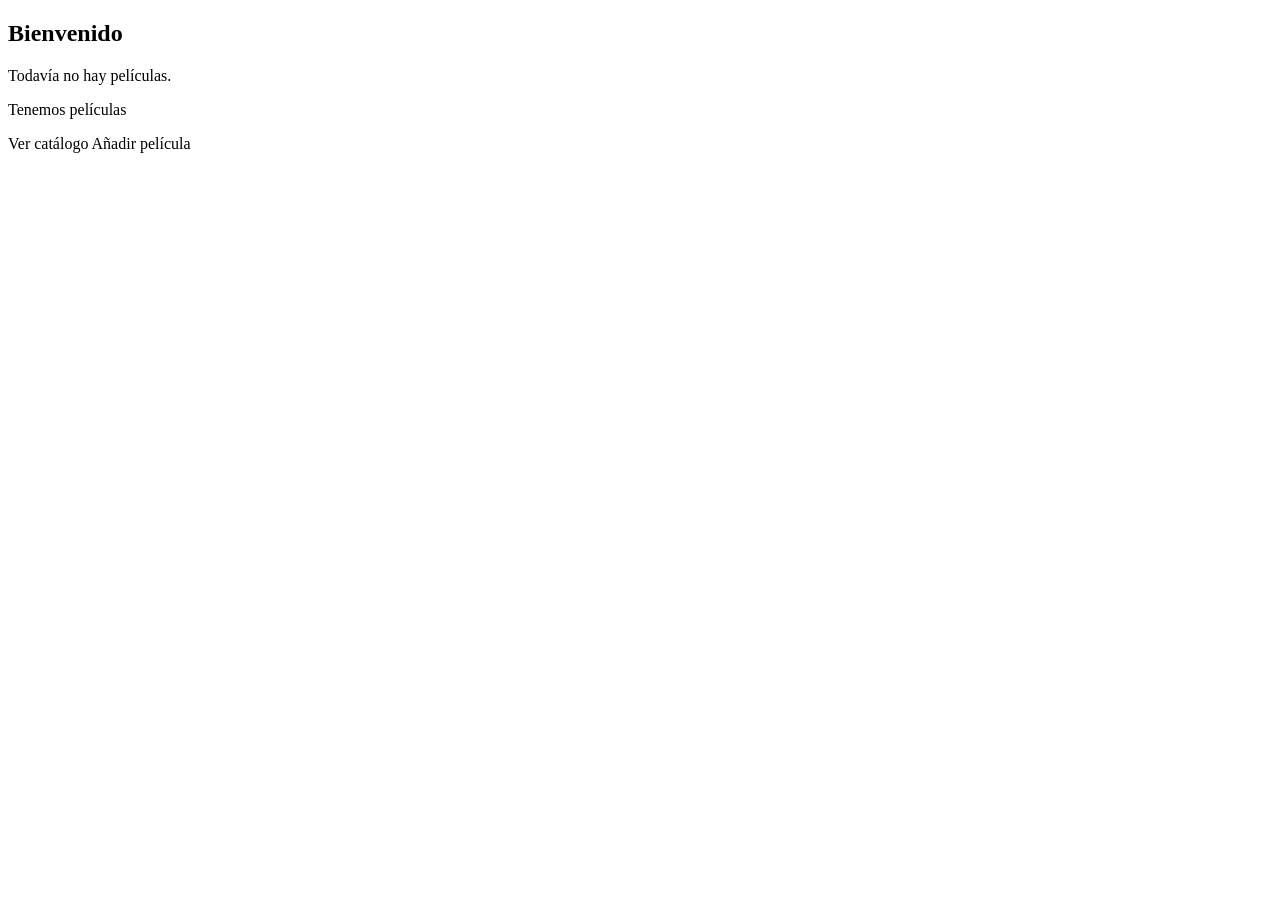
<file: cartelera/cartelera/target/classes/templates/index.html>
<!DOCTYPE html>
<html lang="es" xmlns:th="http://www.thymeleaf.org">
<head th:replace="~{fragmentos/comunes :: cabeza('Inicio')}"></head>
<body>
<header th:replace="~{fragmentos/comunes :: cabecera}"></header>
<nav th:replace="~{fragmentos/comunes :: menu('')}"></nav>

<main>
    <h2 th:text="|Bienvenido a #{app.nombre}|">Bienvenido</h2>
    <p th:if="${total == 0}">Todavía no hay películas.</p>
    <p th:unless="${total == 0}" th:text="|Tenemos ${total} película(s) en cartelera|">Tenemos películas</p>
    <p>
        <a th:href="@{/peliculas}">Ver catálogo</a>
        <a th:href="@{/peliculas/nueva}">Añadir película</a>
    </p>
</main>

<footer th:replace="~{fragmentos/comunes :: pie}"></footer>
</body>
</html>
</file>
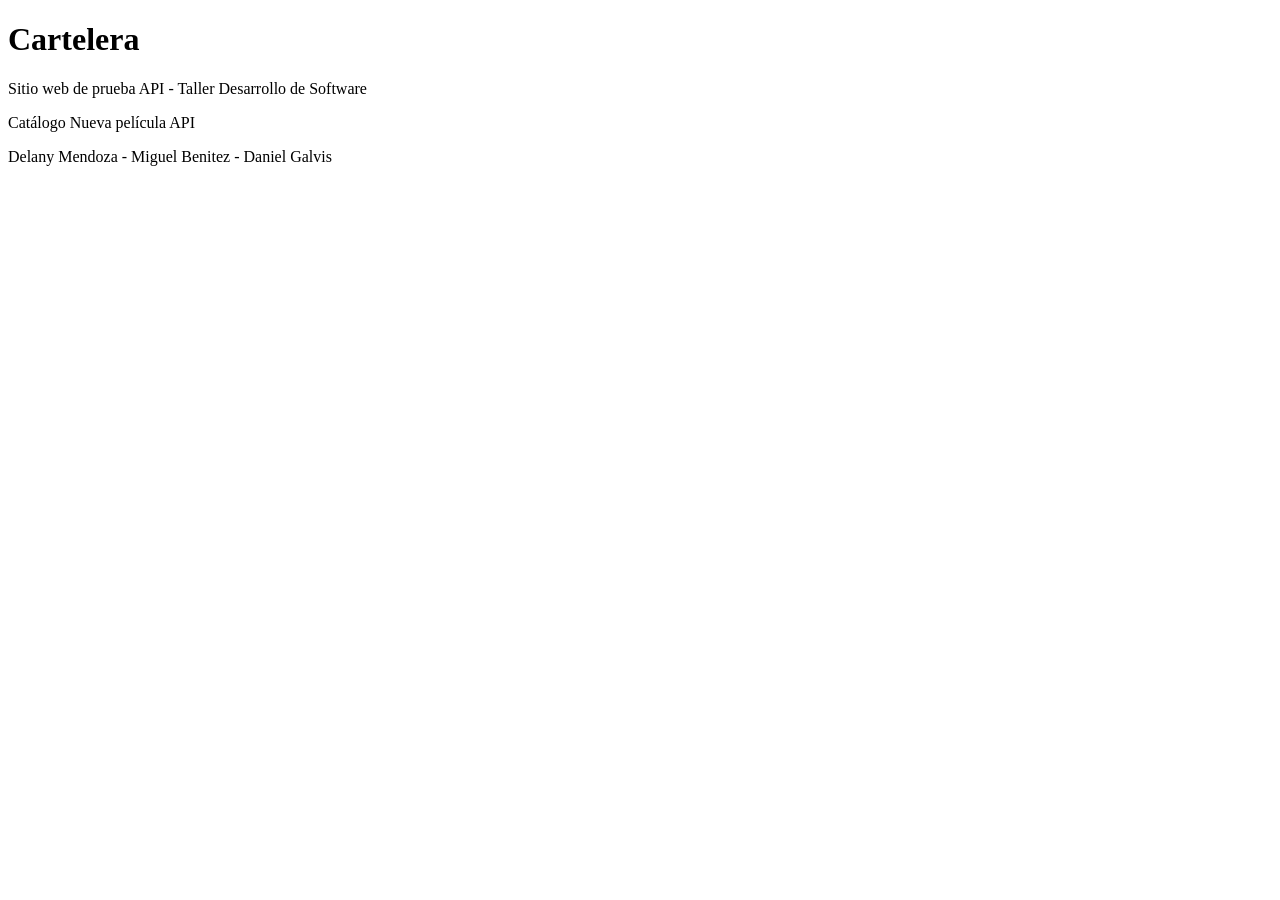
<file: cartelera/cartelera/target/classes/templates/fragmentos/comunes.html>
<!DOCTYPE html>
<html lang="es" xmlns:th="http://www.thymeleaf.org">

<head th:fragment="cabeza(titulo)">
    <meta charset="UTF-8">
    <meta name="viewport" content="width=device-width, initial-scale=1">
    <title th:text="${titulo} + ' · Cartelera'">Cartelera</title>
    <link rel="stylesheet" th:href="@{/css/style.css}">
</head>
<body>

    <header th:fragment="cabecera">
        <h1><a th:href="@{/}" th:text="#{app.nombre}">Cartelera</a></h1>
        <p class="sub">Sitio web de prueba API - Taller Desarrollo de Software</p>
    </header>

    <nav th:fragment="menu(activo)">
        <a th:href="@{/peliculas}"
        th:classappend="${activo == 'peliculas'} ? 'activo'"
        th:text="#{menu.catalogo}">Catálogo</a>
        <a th:href="@{/peliculas/nueva}"
        th:classappend="${activo == 'nueva'} ? 'activo'"
        th:text="#{menu.nueva}">Nueva película</a>
        <a th:href="@{/api/peliculas}">API</a>
    </nav>

    <footer th:fragment="pie">
        <p th:text="#{app.pie}">Delany Mendoza - Miguel Benitez - Daniel Galvis</p>
    </footer>

</body>
</html>
</file>
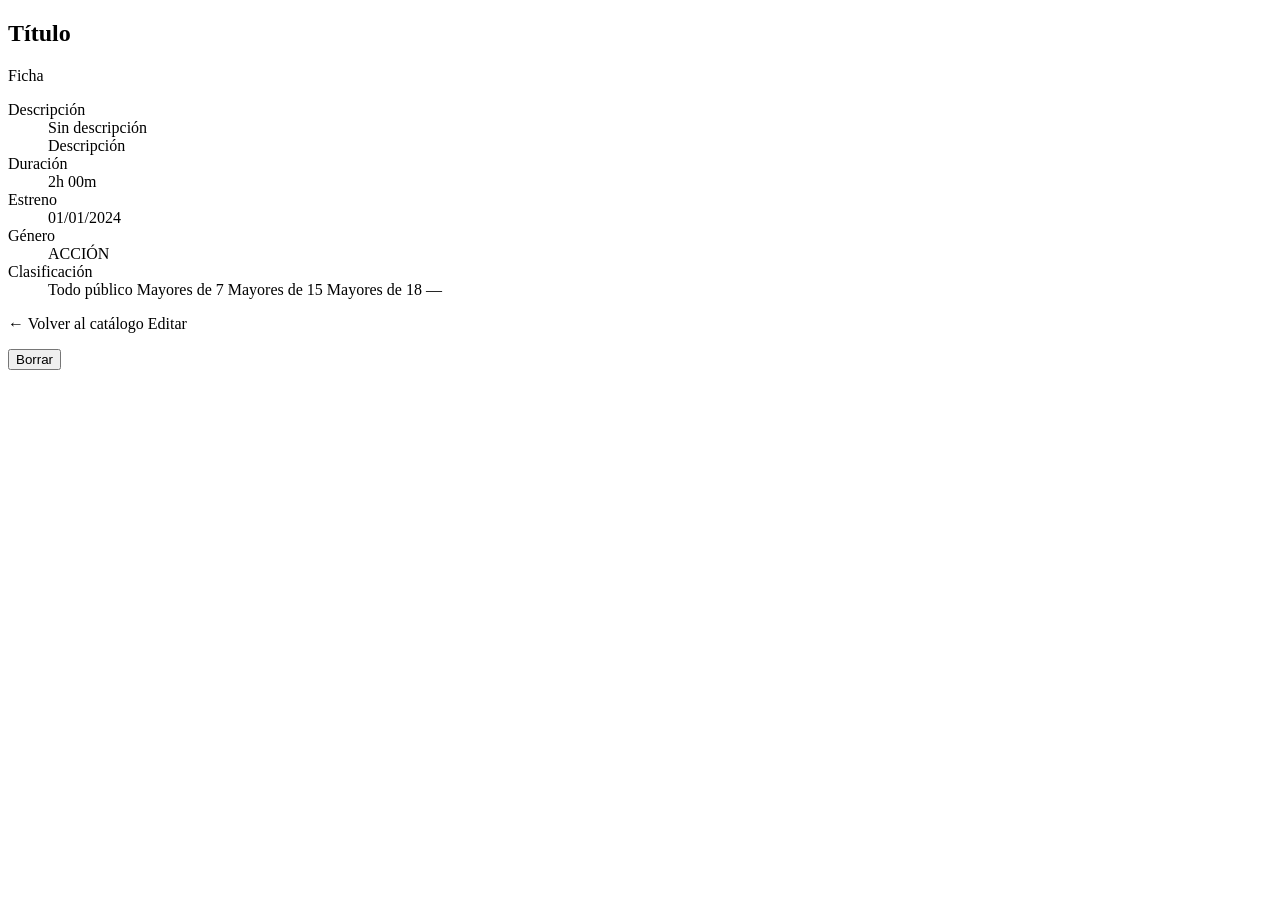
<file: cartelera/cartelera/target/classes/templates/peliculas/ficha.html>
<!DOCTYPE html>
<html lang="es" xmlns:th="http://www.thymeleaf.org">
<head th:replace="~{fragmentos/comunes :: cabeza(${pelicula.titulo})}"></head>
<body>
<header th:replace="~{fragmentos/comunes :: cabecera}"></header>
<nav th:replace="~{fragmentos/comunes :: menu('peliculas')}"></nav>

<main>

    <h2 th:text="${pelicula.titulo}">Título</h2>

    <p class="subtitulo" th:text="|Ficha #${pelicula.id} · ${pelicula.genero}|">Ficha</p>

    <dl>
        <dt>Descripción</dt>

        <dd th:if="${#strings.isEmpty(pelicula.descripcion)}" class="vacio">Sin descripción</dd>
        <dd th:unless="${#strings.isEmpty(pelicula.descripcion)}" th:text="${pelicula.descripcion}">Descripción</dd>

        <dt>Duración</dt>
        <dd th:text="${pelicula.duracion} ?: '—'">2h 00m</dd>

        <dt>Estreno</dt>
        <dd th:text="${pelicula.fechaEstreno != null} ? ${#temporals.format(pelicula.fechaEstreno, 'dd/MM/yyyy')} : '—'">01/01/2024</dd>

        <dt>Género</dt>
        <dd th:text="${pelicula.genero}">ACCIÓN</dd>

        <dt>Clasificación</dt>
        <dd>
            <span th:switch="${pelicula.clasificacion}">
                <span th:case="${T(com.project.cartelera.model.Clasificacion).TODO_PUBLICO}">Todo público</span>
                <span th:case="${T(com.project.cartelera.model.Clasificacion).MAYORES_DE_7}">Mayores de 7</span>
                <span th:case="${T(com.project.cartelera.model.Clasificacion).MAYORES_DE_15}">Mayores de 15</span>
                <span th:case="${T(com.project.cartelera.model.Clasificacion).MAYORES_DE_18}" class="adulta">Mayores de 18</span>
                <span th:case="*">—</span>
            </span>
        </dd>
    </dl>

    <p class="acciones">
        <a th:href="@{/peliculas}">← Volver al catálogo</a>
        <a th:href="@{/peliculas/{id}/editar(id=${pelicula.id})}">Editar</a>
    </p>

    <form method="post" th:action="@{/peliculas/{id}/borrar(id=${pelicula.id})}"
          onsubmit="return confirm('¿Borrar esta película?')">
        <button type="submit" class="peligro">Borrar</button>
    </form>
</main>

<footer th:replace="~{fragmentos/comunes :: pie}"></footer>
</body>
</html>
</file>
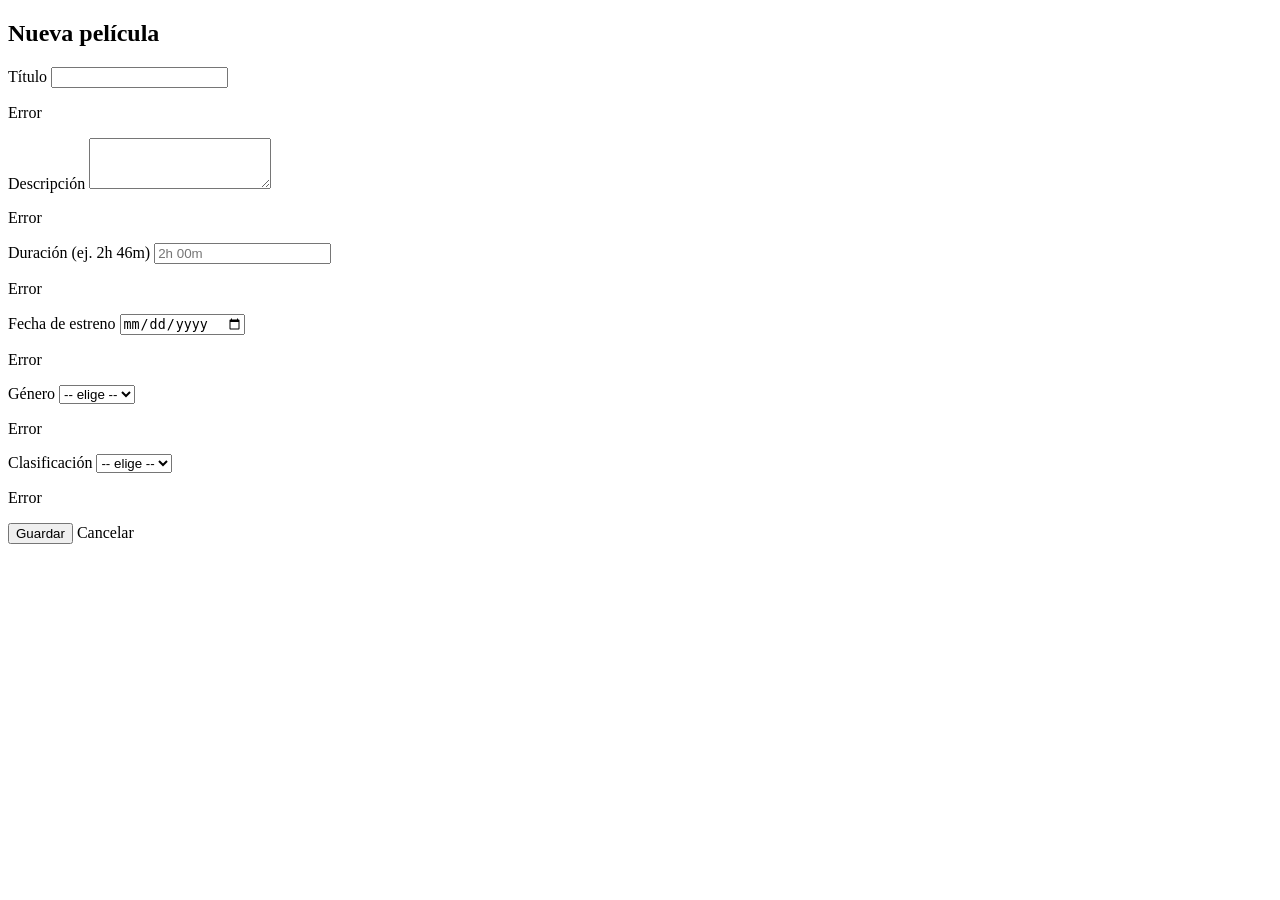
<file: cartelera/cartelera/target/classes/templates/peliculas/formulario.html>
<!DOCTYPE html>
<html lang="es" xmlns:th="http://www.thymeleaf.org">
<head th:replace="~{fragmentos/comunes :: cabeza('Película')}"></head>
<body>
<header th:replace="~{fragmentos/comunes :: cabecera}"></header>
<nav th:replace="~{fragmentos/comunes :: menu('nueva')}"></nav>

<main>

    <h2 th:text="${pelicula.id} == null ? 'Nueva película' : 'Editar película'">Nueva película</h2>

    <form method="post" th:object="${pelicula}"
          th:action="${pelicula.id} == null
                     ? @{/peliculas}
                     : @{/peliculas/{id}(id=${pelicula.id})}">

        <label>Título
            <input type="text" th:field="*{titulo}">
        </label>
        <p class="error" th:if="${#fields.hasErrors('titulo')}" th:errors="*{titulo}">Error</p>

        <label>Descripción
            <textarea th:field="*{descripcion}" rows="3"></textarea>
        </label>
        <p class="error" th:if="${#fields.hasErrors('descripcion')}" th:errors="*{descripcion}">Error</p>

        <label>Duración (ej. 2h 46m)
            <input type="text" th:field="*{duracion}" placeholder="2h 00m">
        </label>
        <p class="error" th:if="${#fields.hasErrors('duracion')}" th:errors="*{duracion}">Error</p>

        <label>Fecha de estreno
            <input type="date" th:field="*{fechaEstreno}">
        </label>
        <p class="error" th:if="${#fields.hasErrors('fechaEstreno')}" th:errors="*{fechaEstreno}">Error</p>

        <label>Género
            <select th:field="*{genero}">
                <option value="">-- elige --</option>
                <option th:each="g : ${T(com.project.cartelera.model.Genero).values()}"
                        th:value="${g.name}" th:text="${g.name}">ACCIÓN</option>
            </select>
        </label>
        <p class="error" th:if="${#fields.hasErrors('genero')}" th:errors="*{genero}">Error</p>

        <label>Clasificación
            <select th:field="*{clasificacion}">
                <option value="">-- elige --</option>
                <option th:each="c : ${T(com.project.cartelera.model.Clasificacion).values()}"
                        th:value="${c.name}" th:text="${c.name}">TP</option>
            </select>
        </label>
        <p class="error" th:if="${#fields.hasErrors('clasificacion')}" th:errors="*{clasificacion}">Error</p>

        <div class="botones">
            <button type="submit">Guardar</button>
            <a th:href="@{/peliculas}">Cancelar</a>
        </div>
    </form>
</main>

<footer th:replace="~{fragmentos/comunes :: pie}"></footer>
</body>
</html>
</file>
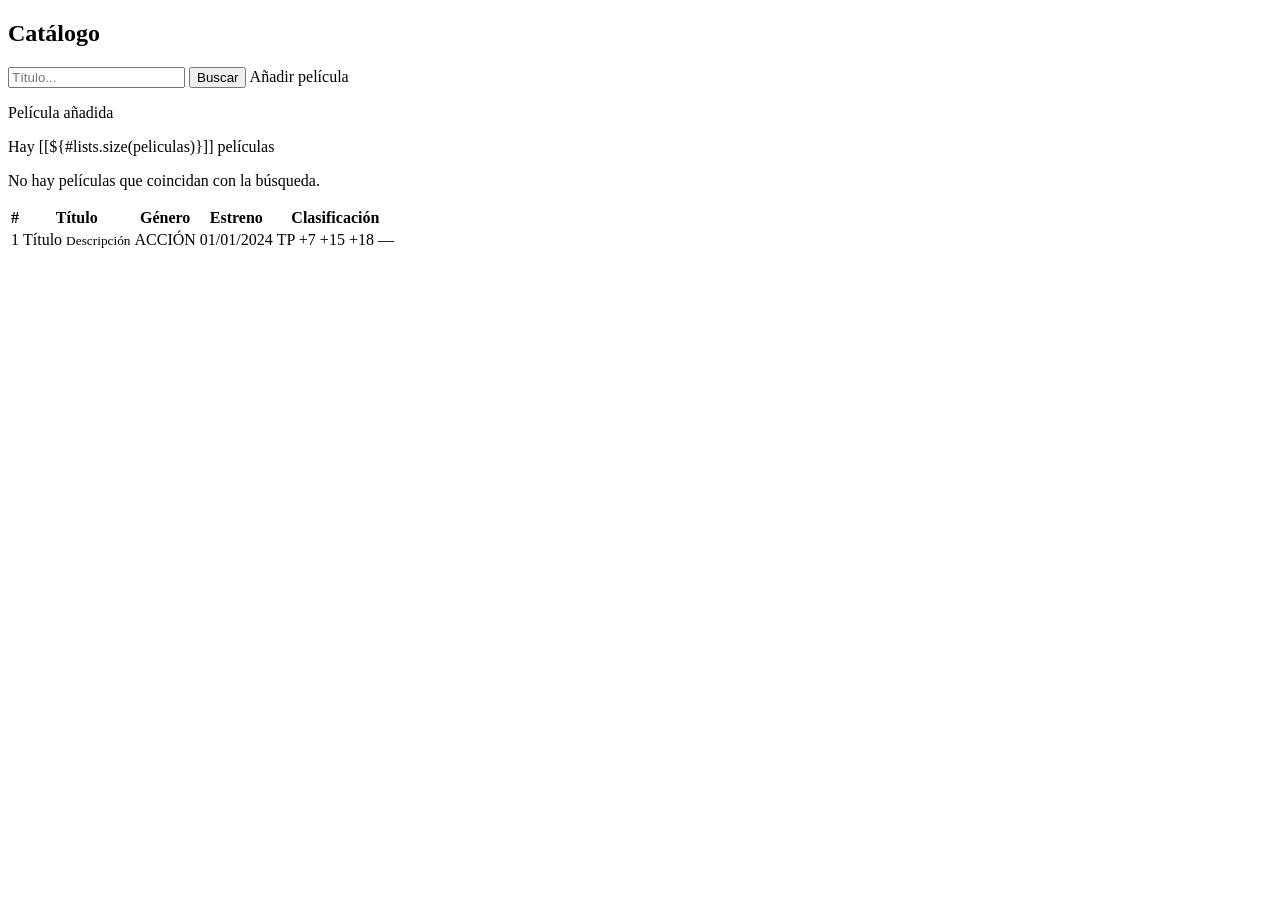
<file: cartelera/cartelera/target/classes/templates/peliculas/lista.html>
<!DOCTYPE html>
<html lang="es" xmlns:th="http://www.thymeleaf.org">
<head th:replace="~{fragmentos/comunes :: cabeza('Catálogo')}"></head>
<body>
<header th:replace="~{fragmentos/comunes :: cabecera}"></header>
<nav th:replace="~{fragmentos/comunes :: menu('peliculas')}"></nav>

<main>
    <h2>Catálogo</h2>

    <form method="get" th:action="@{/peliculas}">
        <input type="text" name="buscar" th:value="${buscar}" placeholder="Título...">
        <button type="submit">Buscar</button>
        <a th:href="@{/peliculas/nueva}">Añadir película</a>
    </form>

    <p class="aviso" th:if="${aviso}" th:text="${aviso}">Película añadida</p>

    <p class="resumen" th:unless="${#lists.isEmpty(peliculas)}"
       th:text="|Hay ${#lists.size(peliculas)} película(s) en cartelera|">
        Hay [[${#lists.size(peliculas)}]] películas
    </p>

    <p th:if="${#lists.isEmpty(peliculas)}" class="vacio">
        No hay películas que coincidan con la búsqueda.
    </p>

    <table th:unless="${#lists.isEmpty(peliculas)}">
        <thead>
        <tr>
            <th>#</th>
            <th>Título</th>
            <th>Género</th>
            <th>Estreno</th>
            <th>Clasificación</th>
        </tr>
        </thead>
        <tbody>
        <tr th:each="pelicula, iter : ${peliculas}"
            th:classappend="${iter.odd} ? 'impar'">
            <td th:text="${iter.count}">1</td>
            <td>
                <a th:href="@{/peliculas/{id}(id=${pelicula.id})}"
                   th:text="${pelicula.titulo}"
                   th:title="|Ver ficha de ${pelicula.titulo}|">Título</a>

                <small th:unless="${#strings.isEmpty(pelicula.descripcion)}"
                       th:text="${#strings.abbreviate(pelicula.descripcion, 40)}">Descripción</small>
            </td>
            <td th:text="${pelicula.genero}">ACCIÓN</td>
            <td th:text="${pelicula.fechaEstreno != null} ? ${#temporals.format(pelicula.fechaEstreno, 'dd/MM/yyyy')} : '—'">01/01/2024</td>
            <td>
                <span th:switch="${pelicula.clasificacion}">
                    <span th:case="${T(com.project.cartelera.model.Clasificacion).TODO_PUBLICO}">TP</span>
                    <span th:case="${T(com.project.cartelera.model.Clasificacion).MAYORES_DE_7}">+7</span>
                    <span th:case="${T(com.project.cartelera.model.Clasificacion).MAYORES_DE_15}">+15</span>
                    <span th:case="${T(com.project.cartelera.model.Clasificacion).MAYORES_DE_18}" class="adulta">+18</span>
                    <span th:case="*">—</span>
                </span>
            </td>
        </tr>
        </tbody>
    </table>

</main>

<footer th:replace="~{fragmentos/comunes :: pie}"></footer>
</body>
</html>
</file>
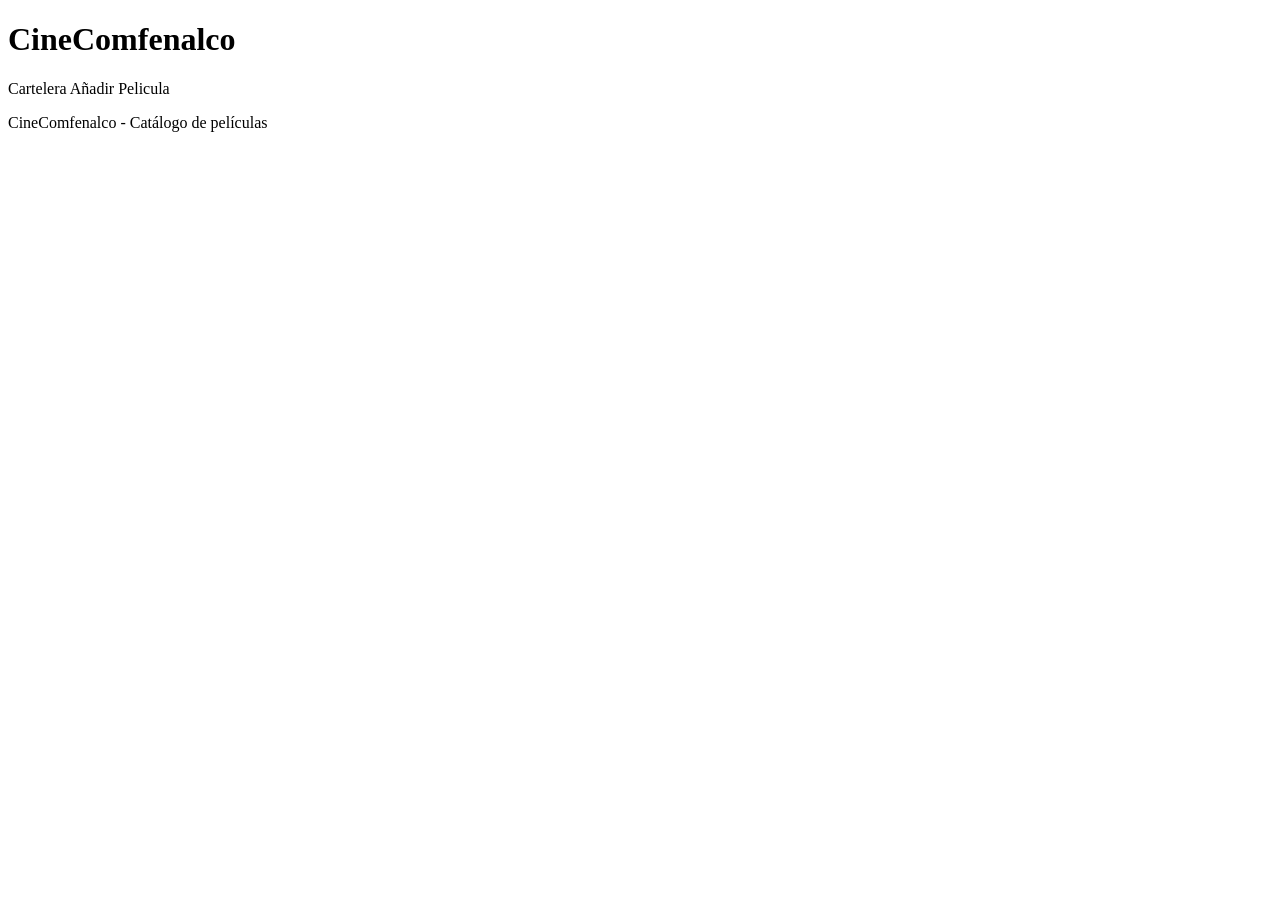
<file: cartelera/src/main/resources/templates/fragmentos/comunes.html>
<!DOCTYPE html>
<html lang="es" xmlns:th="http://www.thymeleaf.org">
<head th:fragment="cabeza">
    <meta charset="UTF-8">
    <meta name="viewport" content="width=device-width, initial-scale=1">
    <title th:text="CineComfenalco">CineComfenalco</title>
    <link rel="stylesheet" th:href="@{/css/estilos.css}">
</head>
<body>

    <header th:fragment="cabecera">
        <h1><a th:href="@{/}">CineComfenalco</a></h1>
    </header>

    <nav th:fragment="menu(activo)">
        <a th:href="@{/peliculas}" th:classappend="${activo == 'peliculas'} ? 'activo'">Cartelera</a>
        <a th:href="@{/peliculas/nueva}" th:classappend="${activo == 'nueva'} ? 'activo'">Añadir Pelicula</a>
    </nav>

    <footer th:fragment="pie">
        <p>CineComfenalco - Catálogo de películas</p>
    </footer>

</body>
</html>
</file>
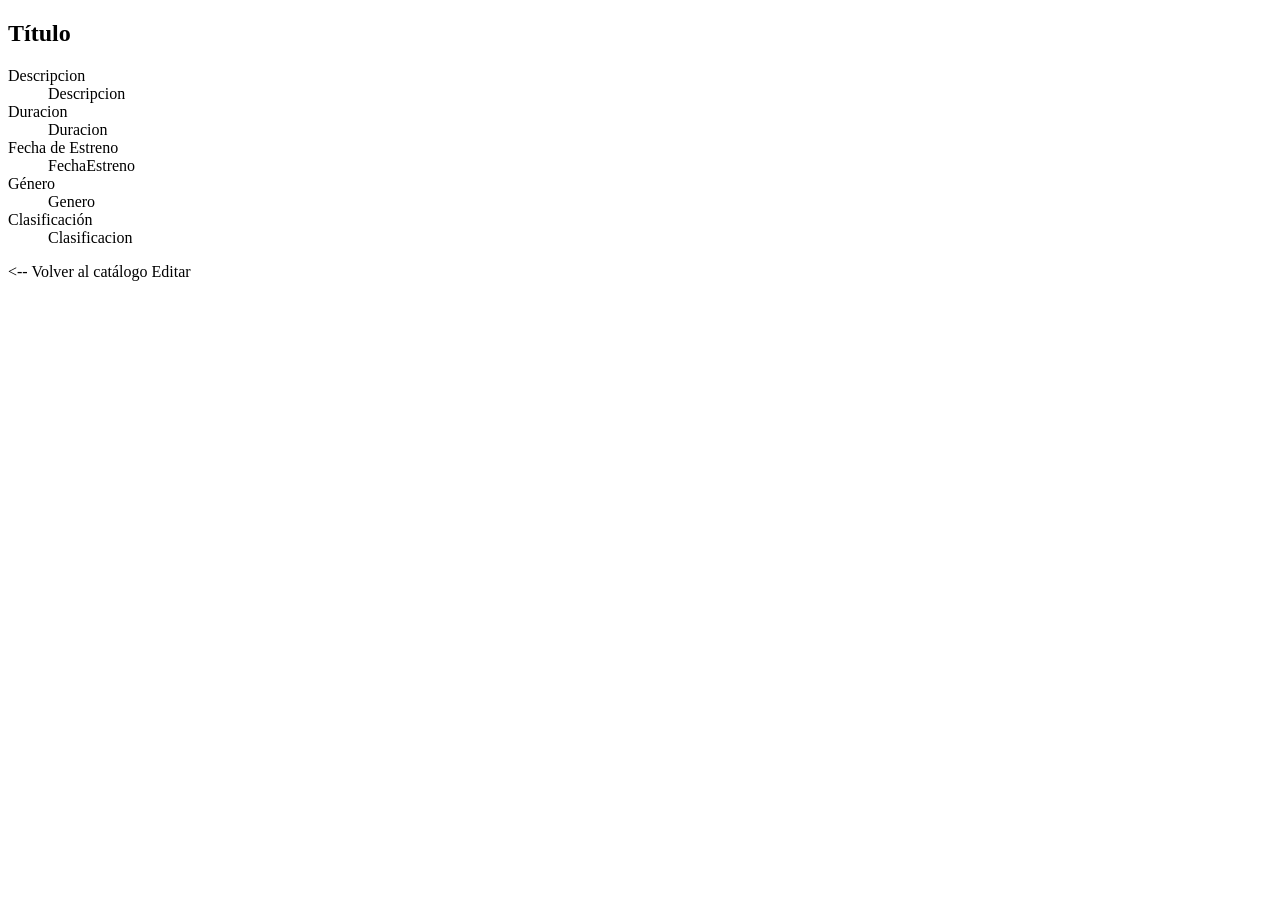
<file: cartelera/src/main/resources/templates/peliculas/ficha.html>
<!DOCTYPE html>
<html lang="es" xmlns:th="http://www.thymeleaf.org">
<head th:replace="~{fragmentos/comunes :: cabeza}"></head>
<body>
    <header th:replace="~{fragmentos/comunes :: cabecera}"></header>
    <nav th:replace="~{fragmentos/comunes :: menu('peliculas')}"></nav>

    <main>

        <h2 th:text="${pelicula.titulo}">Título</h2>

        <dl>
            <dt>Descripcion</dt> <dd th:text="${pelicula.descripcion}">Descripcion</dd>
            <dt>Duracion</dt>  <dd th:text="${pelicula.duracion}">Duracion</dd>
            <dt>Fecha de Estreno</dt>  <dd th:text="${pelicula.fechaEstreno}">FechaEstreno</dd>
            <dt>Género</dt>  <dd th:text="${pelicula.genero}">Genero</dd>
            <dt>Clasificación</dt>  <dd th:text="${pelicula.clasificacion}">Clasificacion</dd>
        </dl>

        <a th:href="@{/peliculas}"><-- Volver al catálogo</a>
        <a th:href="@{/peliculas/{id}/editar(id=${pelicula.id})}">Editar</a>

    </main>

    <footer th:replace="~{fragmentos/comunes :: pie}"></footer>
</body>
</html>
</file>
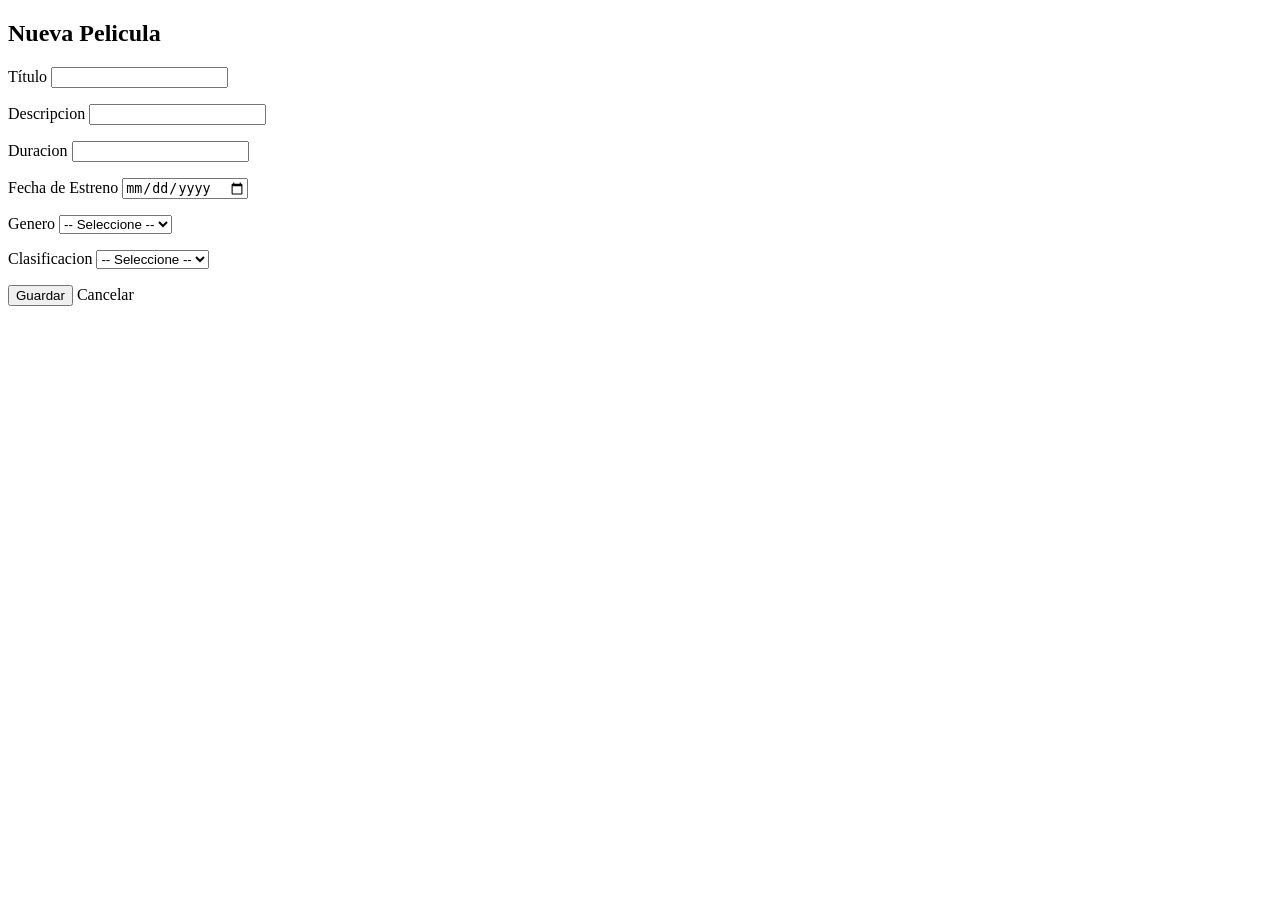
<file: cartelera/src/main/resources/templates/peliculas/formulario.html>
<!DOCTYPE html>
<html lang="es" xmlns:th="http://www.thymeleaf.org">
<head th:replace="~{fragmentos/comunes :: cabeza}"></head>
<body>
<header th:replace="~{fragmentos/comunes :: cabecera}"></header>
<nav    th:replace="~{fragmentos/comunes :: menu('nueva')}"></nav>

<main>
    <h2 th:text="${pelicula.id} == null ? 'Nueva Pelicula' : 'Editar Pelicula'">Nueva Pelicula</h2>

    <form method="post" th:object="${pelicula}"
          th:action="${pelicula.id} == null
                     ? @{/peliculas}
                     : @{/peliculas/{id}(id=${pelicula.id})}">

        <label>Título
            <input type="text" th:field="*{titulo}">
        </label>
        <p class="error" th:if="${#fields.hasErrors('titulo')}" th:errors="*{titulo}"></p>

        <label>Descripcion
            <input type="text" th:field="*{descripcion}">
        </label>
        <p class="error" th:if="${#fields.hasErrors('descripcion')}" th:errors="*{descripcion}"></p>

        <label>Duracion
            <input type="text" th:field="*{duracion}">
        </label>
        <p class="error" th:if="${#fields.hasErrors('duracion')}" th:errors="*{duracion}"></p>

        <label>Fecha de Estreno
            <input type="date" th:field="*{fechaEstreno}">
        </label>
        <p class="error" th:if="${#fields.hasErrors('fechaEstreno')}" th:errors="*{fechaEstreno}"></p>

        <label>Genero
            <select th:field="*{genero}">
                <option value="">-- Seleccione --</option>
                <option th:each="g : ${T(com.project.cartelera.model.Genero).values()}" th:value="${g}" th:text="${g}">Genero</option>
            </select>
        </label>
        <p class="error" th:if="${#fields.hasErrors('genero')}" th:errors="*{genero}"></p>

        <label>Clasificacion
            <select th:field="*{clasificacion}">
                <option value="">-- Seleccione --</option>
                <option th:each="c : ${T(com.project.cartelera.model.Clasificacion).values()}" th:value="${c}" th:text="${c}">Clasificacion</option>
            </select>
        </label>
        <p class="error" th:if="${#fields.hasErrors('clasificacion')}" th:errors="*{clasificacion}"></p>

        <button type="submit">Guardar</button>
        <a th:href="@{/peliculas}">Cancelar</a>
    </form>
</main>

<footer th:replace="~{fragmentos/comunes :: pie}"></footer>
</body>
</html>
</file>
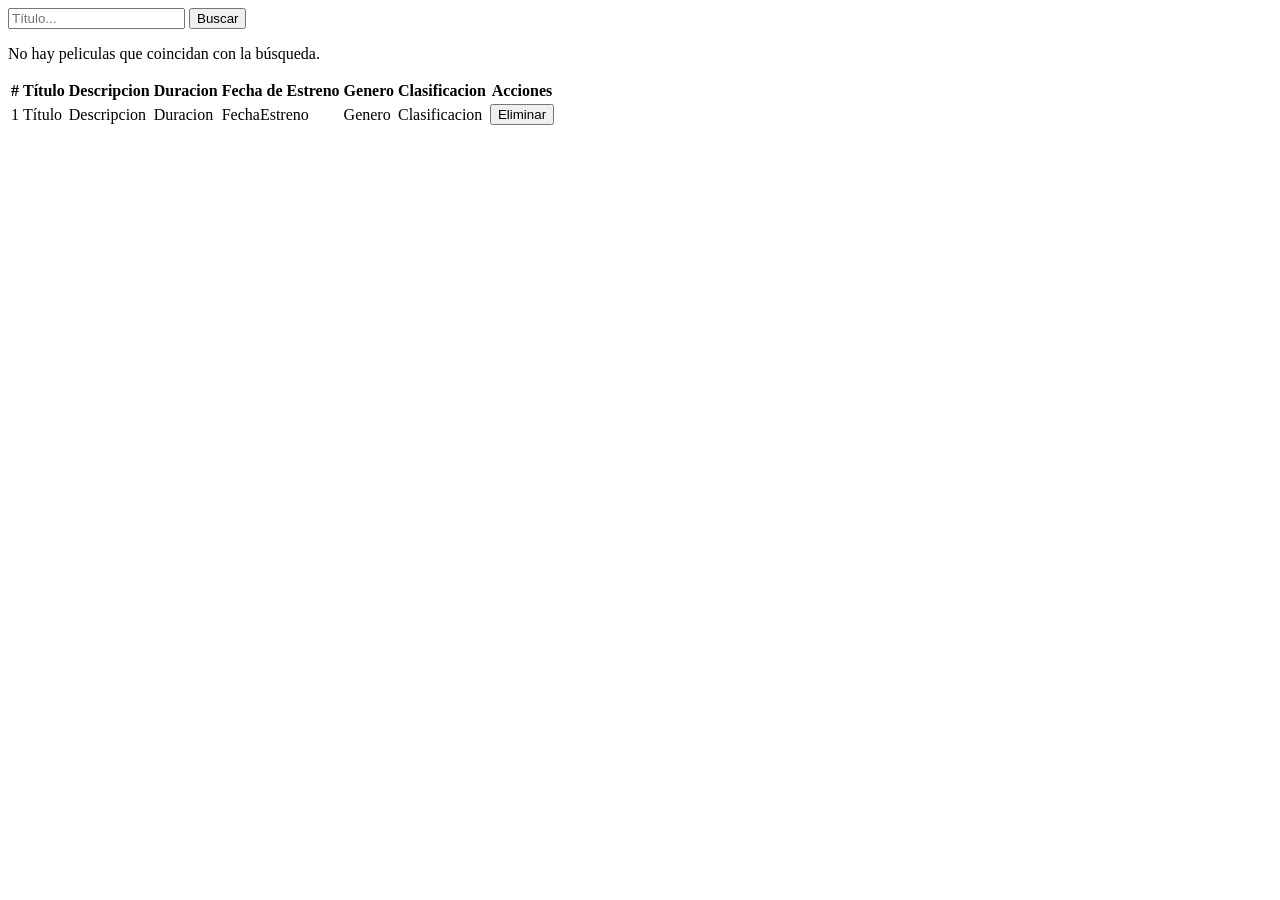
<file: cartelera/src/main/resources/templates/peliculas/lista.html>
<!DOCTYPE html>
<html lang="es" xmlns:th="http://www.thymeleaf.org">
<head th:replace="~{fragmentos/comunes :: cabeza}"></head>
<body>
    <header th:replace="~{fragmentos/comunes :: cabecera}"></header>
    <nav th:replace="~{fragmentos/comunes :: menu('peliculas')}"></nav>

    <form method="get" th:action="@{/peliculas}">
        <input type="text" name="buscar" th:value="${buscar}" placeholder="Título...">
        <button type="submit">Buscar</button>
    </form>

    <p th:if="${#lists.isEmpty(peliculas)}" class="vacio">
        No hay peliculas que coincidan con la búsqueda.
    </p>

    <table th:unless="${#lists.isEmpty(peliculas)}">
        <thead>
            <tr><th>#</th><th>Título</th><th>Descripcion</th><th>Duracion</th><th>Fecha de Estreno</th><th>Genero</th><th>Clasificacion</th><th>Acciones</th></tr>
        </thead>
        <tbody>
            <tr th:each="pelicula, iter : ${peliculas}">
                <td th:text="${iter.count}">1</td>
                <td>
                    <a th:href="@{/peliculas/{id}(id=${pelicula.id})}" th:text="${pelicula.titulo}">Título</a>
                </td>
                <td th:text="${pelicula.descripcion}">Descripcion</td>
                <td th:text="${pelicula.duracion}">Duracion</td>
                <td th:text="${pelicula.fechaEstreno}">FechaEstreno</td>
                <td th:text="${pelicula.genero}">Genero</td>
                <td th:text="${pelicula.clasificacion}">Clasificacion</td>
                <td>
                    <form method="post" th:action="@{/peliculas/{id}/eliminar(id=${pelicula.id})}"
                            onsubmit="return confirm('¿Eliminar esta película?')">
                        <button type="submit">Eliminar</button>
                    </form>
                </td>
            </tr>
        </tbody>
    </table>

    <p class="aviso" th:if="${aviso}" th:text="${aviso}"></p>

    <footer th:replace="~{fragmentos/comunes :: pie}"></footer>
</body>
</html>
</file>
